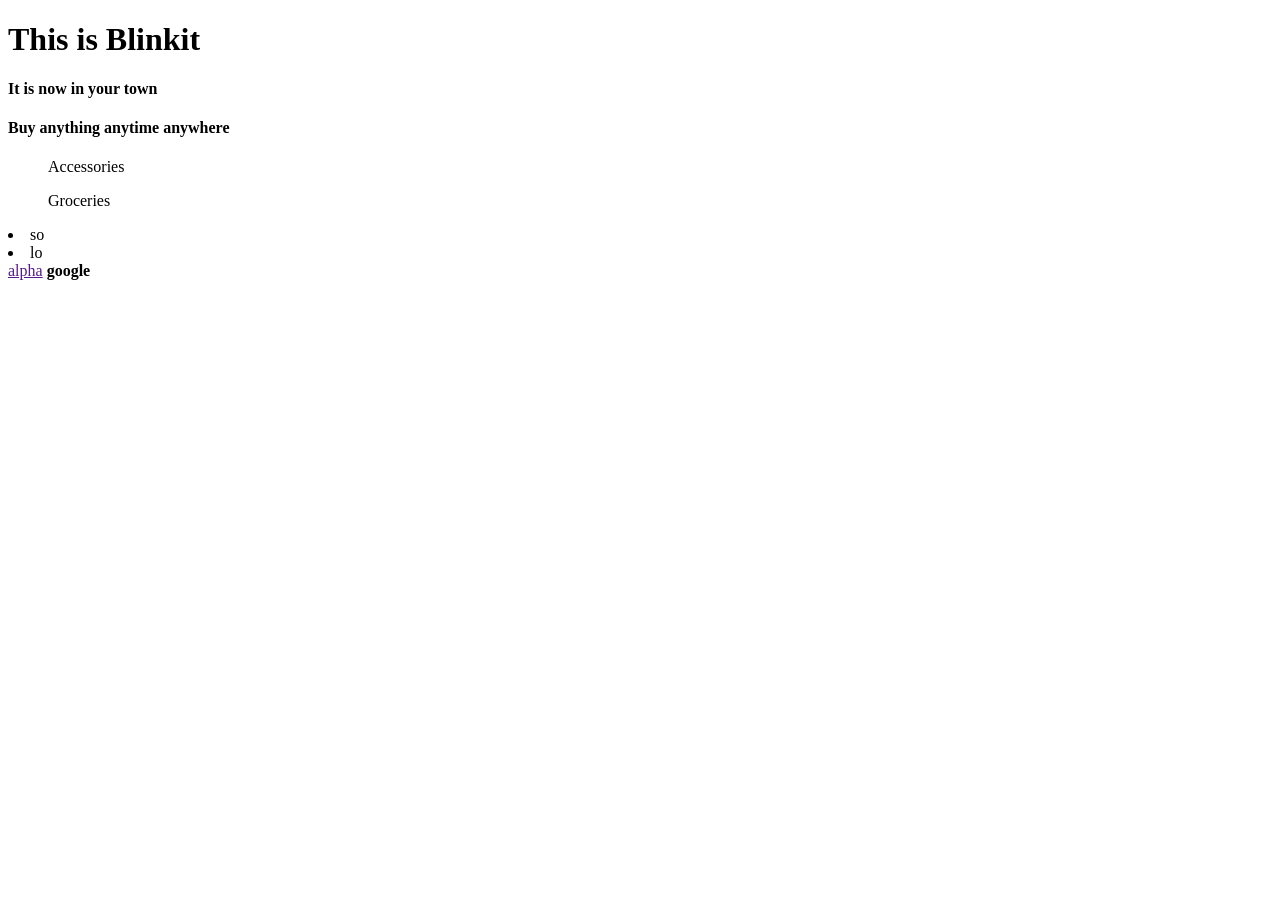
<file: blinkt.html>
<!DOCTYPE html>
<html lang="en">
<head>
    <meta charset="UTF-8">
    <meta name="viewport" content="width=device-width, initial-scale=1.0">
    <title>Blinkit</title>
</head>
<body>
    <h1>This is Blinkit </h1>
    <h4>It is now in your town</h4>
    <h4>Buy anything anytime anywhere</h4>

    <ol>Accessories</ol>
    <ol>Groceries</ol>
    <li>so</li>
    <li>lo</li>
    <a href="">alpha</a>
    <b>google</b>

    
    
</body>
</html>
</file>
